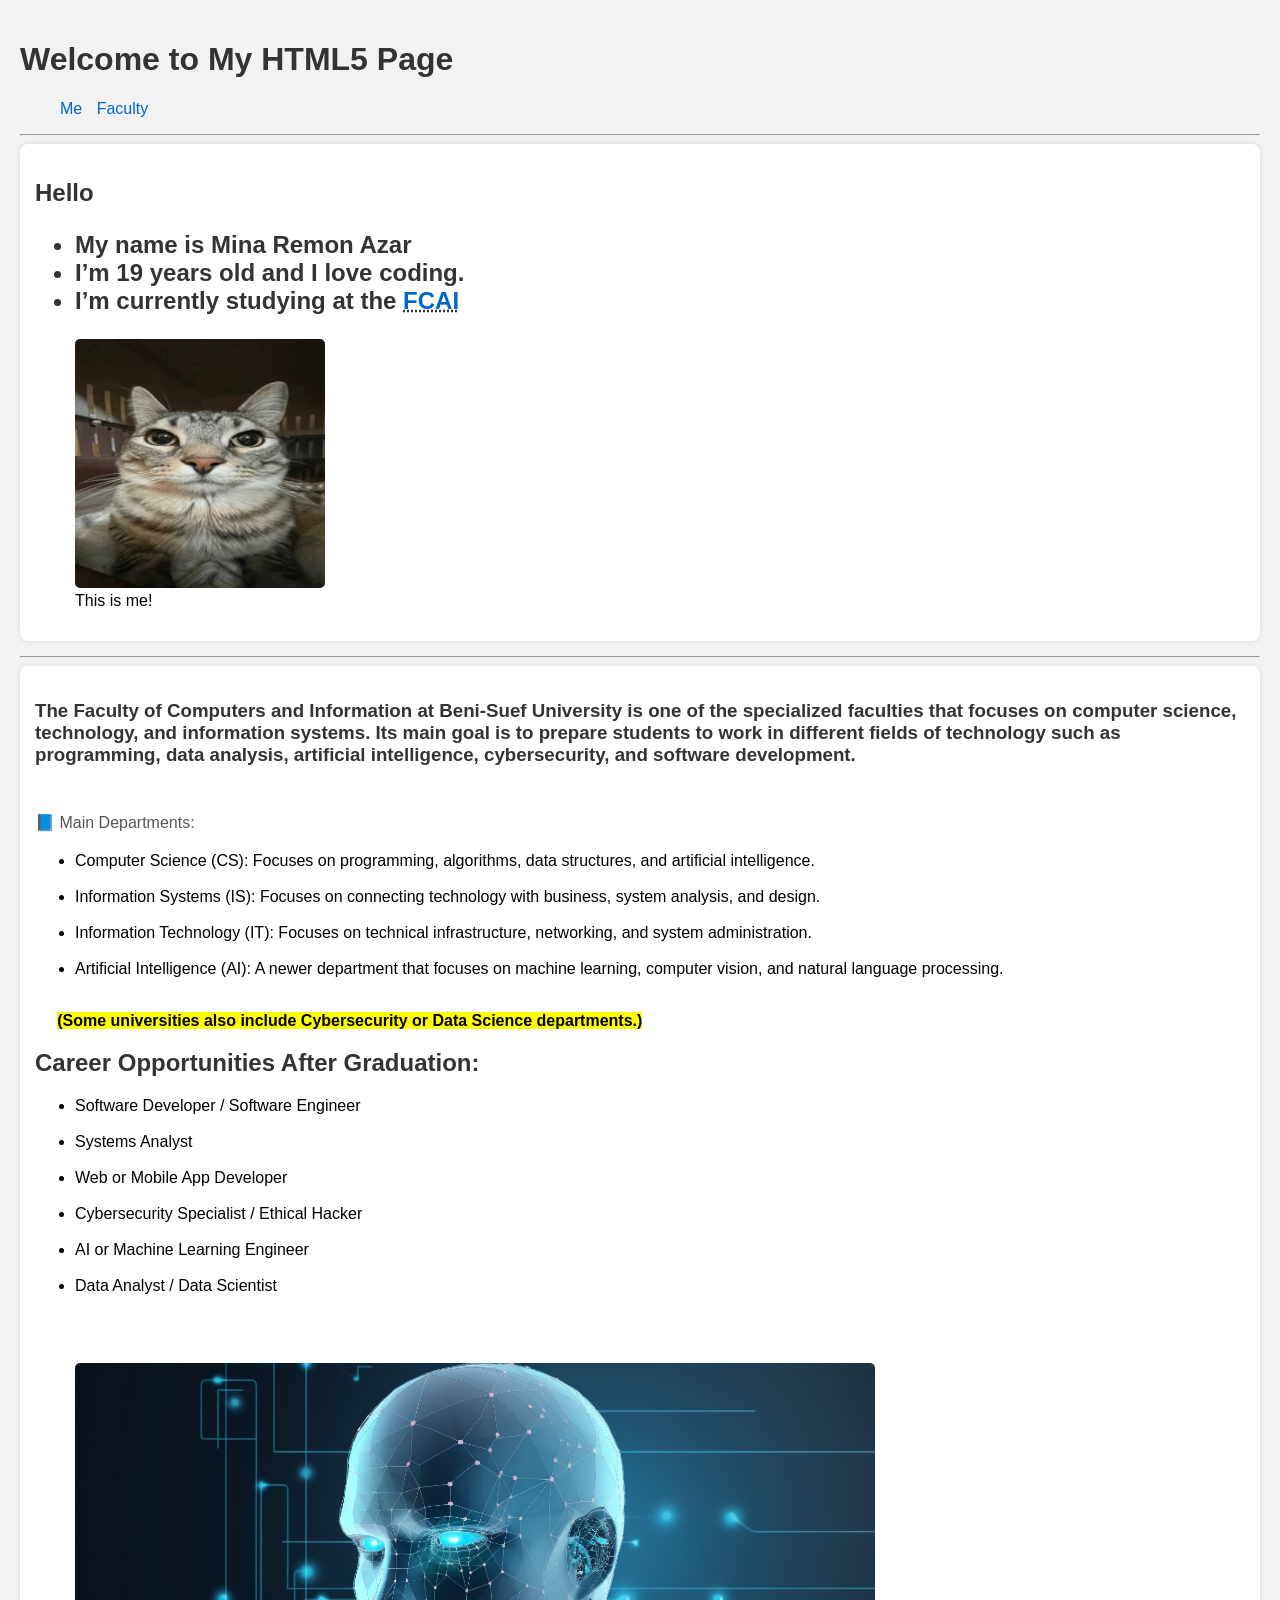
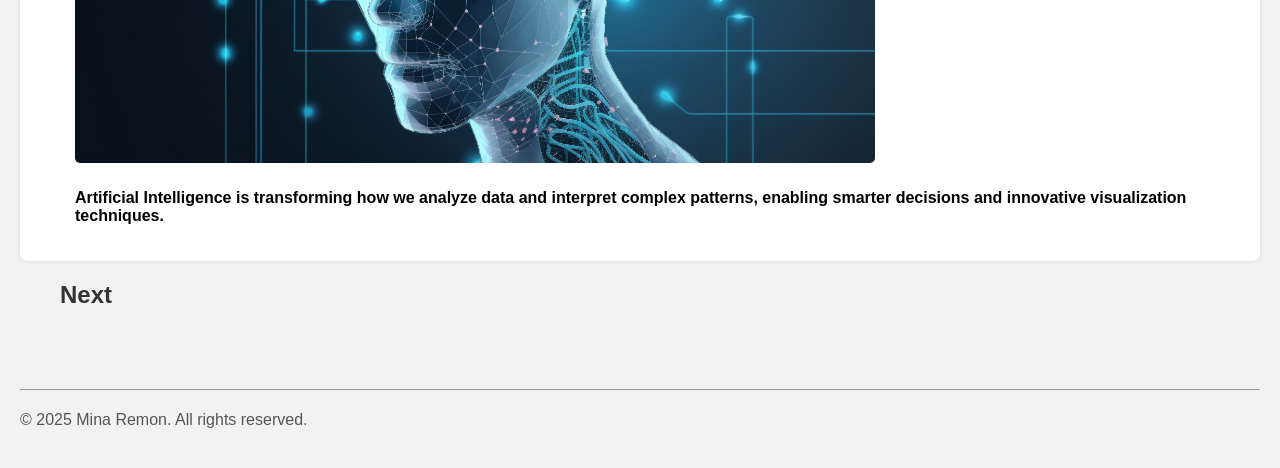
<file: index.html>
<!DOCTYPE html>

   <html lang="en">

     <head>
        <meta charset="UTF-8">
        <meta name="author" content="Mina Remon"> 
        <meta name="Description" content="My first HTML5 page">
        <link rel="icon" href="sot/icons8-html-5-48.png" type="image/x-icon">
        <link rel="stylesheet" href="main.css" type="text/css">
        
        
          <title>
             Just Me : Mina
          </title>

     </head> 

      <body>
        <h1> Welcome to My HTML5 Page </h1>
          <nav>
            <ul>
              <li><a href="#About Me"> Me </a></li>
              <li><a href="#Faculty Info"> Faculty </a></li>
              
            </ul>
          </nav>
           
           <hr>

            <section id="About Me">
              <h1> Hello</h1>
               <p> <h2>
                     <ul>

                        <li> My name is Mina Remon Azar</li>
                        <li> I’m 19 years old and I love coding.</li>
                        <li> I’m currently studying at the <abbr title="Faculty of Computers and Information"><a href="https://fci.bsu.edu.eg/">FCAI</a> </li>
                        
                      </ul>
                    </h2>
                  <figure>
                     <img src="sot/475744312_1122972049371472_1387338368850356384_n.jpg" alt="Me" width="250" height="250">
                      <figcaption> This is me! </figcaption>
                   </figure>
               </p>

            </section>

            <hr>

            <section id="Faculty Info">

                 <h3>
                  The Faculty of Computers and Information at Beni-Suef University is one of the specialized faculties that focuses on computer science, technology, and information systems. Its main goal is to prepare students to work in different fields of technology such as programming, data analysis, artificial intelligence, cybersecurity, and software development.
                </h3>
                
                <p>
                    <br>
                  📘 Main Departments:
                    <br> 

                      <ul>
                        
                        <li>Computer Science (CS): Focuses on programming, algorithms, data structures, and artificial intelligence.</li>
                            <br>
                        <li>Information Systems (IS): Focuses on connecting technology with business, system analysis, and design.</li>
                            <br>
                        <li>Information Technology (IT): Focuses on technical infrastructure, networking, and system administration.</li>
                            <br>
                        <li>Artificial Intelligence (AI): A newer department that focuses on machine learning, computer vision, and natural language processing.</li>

                      </ul>

                          <br>

                        &nbsp;&nbsp;&nbsp;&nbsp;&nbsp;<mark><strong>(Some universities also include Cybersecurity or Data Science departments.)</strong></mark>
 
                          <br>

                        <highlight><h2>Career Opportunities After Graduation:</h2></highlight>

                            <ul>

                             <li>Software Developer / Software Engineer</li>
                                <br>
                             <li>Systems Analyst</li>
                                <br>
                             <li>Web or Mobile App Developer</li>
                                <br>
                             <li>Cybersecurity Specialist / Ethical Hacker</li>
                                <br>
                             <li>AI or Machine Learning Engineer</li>
                                <br>
                             <li>Data Analyst / Data Scientist</li>


                            </ul>
                            <br><br>

                             <figure>
                              <img src="sot/Featured-image-AI-image-generators-by-Midjourney.webp" alt="CFI Image" width="800" height="400">
                              <figcaption>

                                 <h4> Artificial Intelligence is transforming how we analyze data and interpret complex patterns, enabling smarter decisions and innovative visualization techniques. </h4>

                              </figcaption>
                             </figure>




                </p> 

            </section> 

             <nav>
              <ul>
                <li><a href="page2.html"><h1> Next </h1></a></li>
              </ul>

            <br>
            
            <footer>
              <hr>
               <p> &copy; 2025 Mina Remon. All rights reserved. </p>

            </footer>
            
        








      </body>



   </html>
</file>
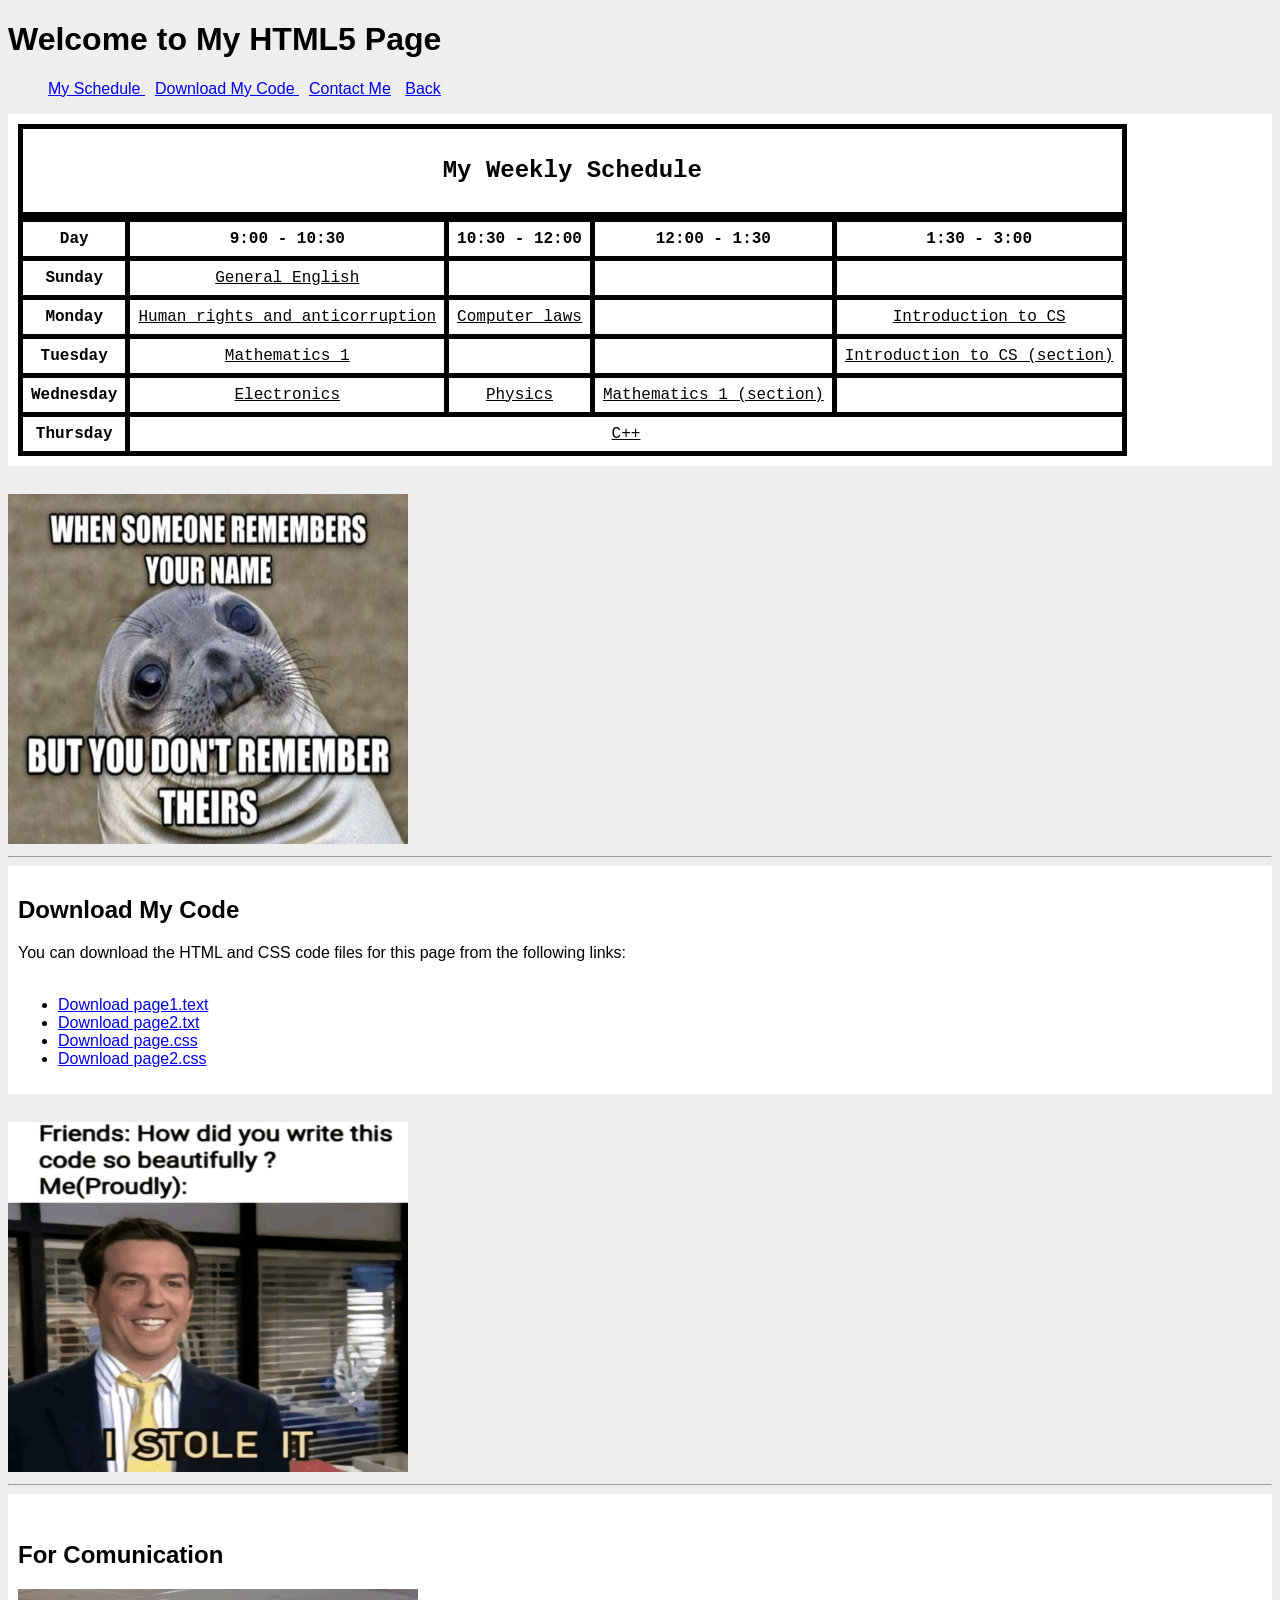
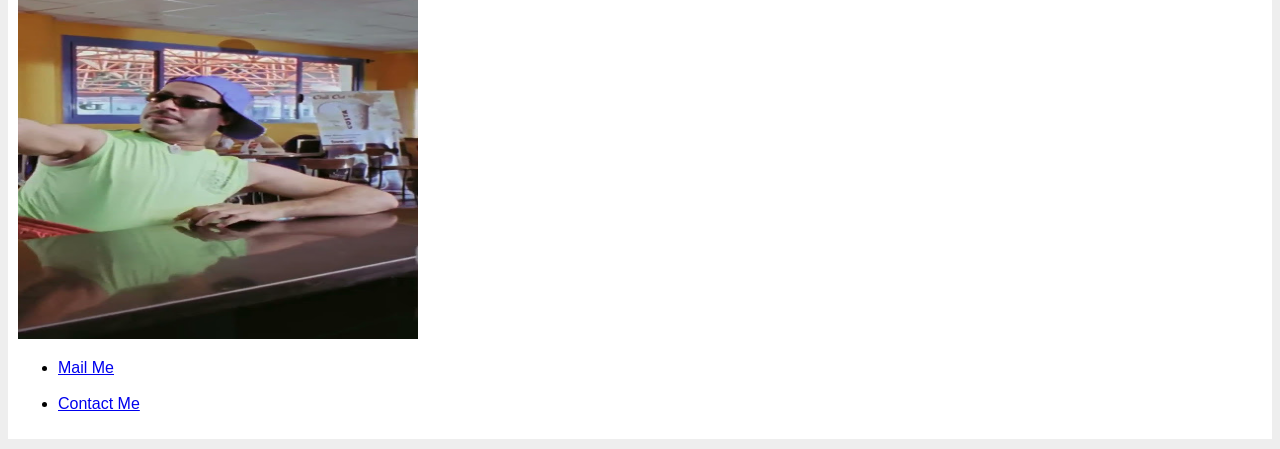
<file: page2.html>
<!DOCTYPE html>

   <html lang="en">

     <head>
        <meta charset="UTF-8">
        <meta name="author" content="Mina Remon"> 
        <meta name="Description" content="My first HTML5 page">
        <link rel="icon" href="sot/icons8-html-5-48.png" type="image/x-icon">
        <link rel="stylesheet" href="page2.css" type="text/css">
        
          <title>
             Just Me : Mina
          </title>

     </head>

       <body> 
          
         <h1> Welcome to My HTML5 Page </h1>
          <nav>
            <ul>
              <li><a href="#My Schedule"> My Schedule </a></li>
              <li><a href="#Download My Code"> Download My Code </a></li>
              <li><a href="#For Comunication">Contact Me</a></li>
              <li><a href="page1.html"> Back </a></li>
            </ul>
          </nav>
              
        <section id="My Schedule">
           
             <Table>
                
                <caption><h2> My Weekly Schedule </h2></caption>
                 
                   <tr>
                     <th> Day </th>
                     <th> 9:00 - 10:30 </th>
                     <th> 10:30 - 12:00 </th>
                     <th> 12:00 - 1:30 </th>
                     <th> 1:30 - 3:00 </th>
                   </tr>

                   <tr>
                     <th> Sunday </th>
                     <td ><abbr title="D/Hatem Zahran"><a> General English </a> </abbr></td>
                     <td>  </td>
                     <td>  </td>
                     <td>   </td>
                   </tr>

                   <tr>
                     <th> Monday </th>
                     <td>  <abbr title="D/Hisham"><a> Human rights and anticorruption </a> </abbr> </td>
                     <td> <abbr title="D/Hisham"><a> Computer laws </a> </abbr> </td>
                     <td>  </td>
                     <td> <abbr title="D/Karem Ahmed"><a> Introduction to CS </a> </abbr></td>
                   </tr>

                   <tr>
                     <th> Tuesday </th>
                     <td> <abbr title="D/Osama Mohamed"><a> Mathematics 1 </a> </abbr></td>
                     <td>   </td>
                     <td>  </td>
                     <td> <abbr title="D/Mariam Mohammed"><a></a> Introduction to CS (section) </a> </abbr></td>
                   </tr>

                   <tr>
                     <th> Wednesday </th>
                     <td>  <abbr title="D/Mona"><a> Electronics </a> </abbr> </td>
                     <td> <abbr title="D/Mohammed Taha"><a> Physics </a> </abbr> </td>
                     <td> <abbr title="D/Reem Gamal"><a> Mathematics 1 (section) </a> </abbr> </td>
                     <td>  </td>
                   </tr>
                     <tr>
                        <th> Thursday </th>
                        <td colspan="4"><abbr title="ICPC"><a> C++  </a> </abbr></td>
                    </tr>

             </Table>
        </section> 
          <br>
          <img src="sot/funny-memes-13.jpg" alt="Me" width="450" height="350">

                   <hr>

        <section id="Download My Code">
                 
                <h2> Download My Code </h2>
                 <p>
                   You can download the HTML and CSS code files for this page from the following links:
                   <br><br>
                   <ul>
                       <li><a href="page1.txt" download> Download page1.text </a></li>
                       <li><a href="page2.txt" download> Download page2.txt </a></li>
                       <li><a href="css.txt" download> Download page.css </a></li>
                        <li><a href="page2css.txt" download> Download page2.css </a></li>
                   </ul>
                 </p>
        </section>

        <br>

        <img src="sot/lol.png" alt="Me" width="550" height="350">

        <hr> 

        <section id="For Comunication">
          <br> 
          <mark><h2>For Comunication</h2></mark>

           <img src="sot/oar2.jpg" alt="Me" width="250" height="350">

        <ul>

          <li> <a href="mailto:mina77remon@gmail.com" title="mina77remon@gmail.com">Mail Me</a> </li>
          <br>
          <li> <a href="tel:+201277529574" title="+201277529574">Contact Me</a></li>

        </ul>






        </section>

















       </body>
    </html>
</file>
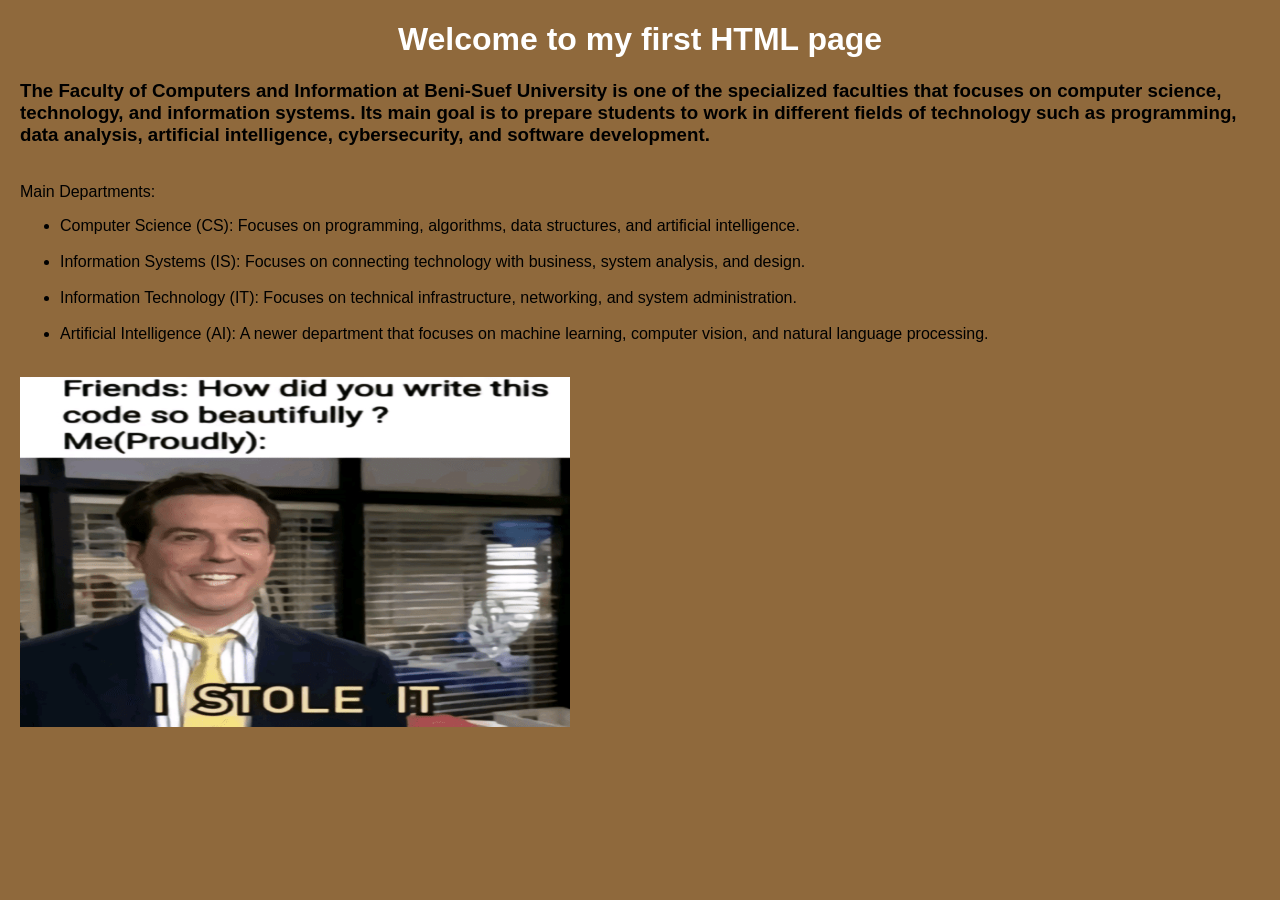
<file: project.html>
<!DOCTYPE html>

   <html lang="en">

     <head>
        <meta charset="UTF-8">
        <meta name="author" content="Mina Remon"> 
        <meta name="Description" content="My first HTML5 page">
        <link rel="icon" href="sot/icons8-html-5-48.png" type="image/x-icon">
        <link rel="stylesheet" href="er.css" type="text/css">
        
          <title>
             Just Me : Mina
          </title>

     </head>

       <body> 
        <h1>Welcome to my first HTML page</h1>

        <P>
         
            <h3>
                  The Faculty of Computers and Information at Beni-Suef University is one of the specialized faculties that focuses on computer science, technology, and information systems. Its main goal is to prepare students to work in different fields of technology such as programming, data analysis, artificial intelligence, cybersecurity, and software development.
                </h3>
                
                <p>
                    <br>
                  Main Departments:
                    <br> 

                      <ul>
                        
                        <li>Computer Science (CS): Focuses on programming, algorithms, data structures, and artificial intelligence.</li>
                            <br>
                        <li>Information Systems (IS): Focuses on connecting technology with business, system analysis, and design.</li>
                            <br>
                        <li>Information Technology (IT): Focuses on technical infrastructure, networking, and system administration.</li>
                            <br>
                        <li>Artificial Intelligence (AI): A newer department that focuses on machine learning, computer vision, and natural language processing.</li>

                      </ul>

                          <br> 

                    <img src="sot/lol.png" alt="Me" width="550" height="350">





        </P>
</file>
<file: main.css>
body {
font-family: Arial, sans-serif;
background-color: #f2f2f2;
margin: 0;
padding: 20px;
}

nav ul {
  list-style-type: none;
}

nav li {
  display: inline;
  margin-right: 10px;
}


h1, h2, h3 {
color: #333;
}


p {
color: #555;
line-height: 1.6;
}


a {
color: #0066cc;
text-decoration: none;
}


a:hover {
text-decoration: underline;
}


section {
background-color: #fff;
border-radius: 8px;
padding: 15px;
margin-bottom: 15px;
box-shadow: 0 0 5px rgba(0,0,0,0.1);
}


img {
max-width: 100%;
height: auto;
border-radius: 5px;
}
</file>
<file: page2.css>
table, tr, th, td, caption {
    border: 5px solid #000000;
    font-family: 'Courier New', Courier, monospace;
    border-collapse: collapse;
    padding: 0.5rem;
    text-align: center;
    abbr[title] 
{
  text-decoration: underline; 
  text-decoration-style: solid;
  cursor: help;
}
}
body 
{
  font-family: Arial;
  background-color: #eee;
}

h1, h2 
{
  color: black;
}

nav ul 
{
  list-style-type: none;
}

nav li 
{
  display: inline;
  margin-right: 10px;
}

section 
{
  background-color: white;
  padding: 10px;
  margin-bottom: 10px;
}

img 
{
  width: 400px;
}
</file>
<file: er.css>
body {
 font-family: Arial, Helvetica, sans-serif;
 background-color: rgb(143, 105, 60);
 color: rgb(0, 0, 0);
 margin: 20px;
}

h1{
color: rgb(255, 255, 255);
text-align: center;


}
</file>
